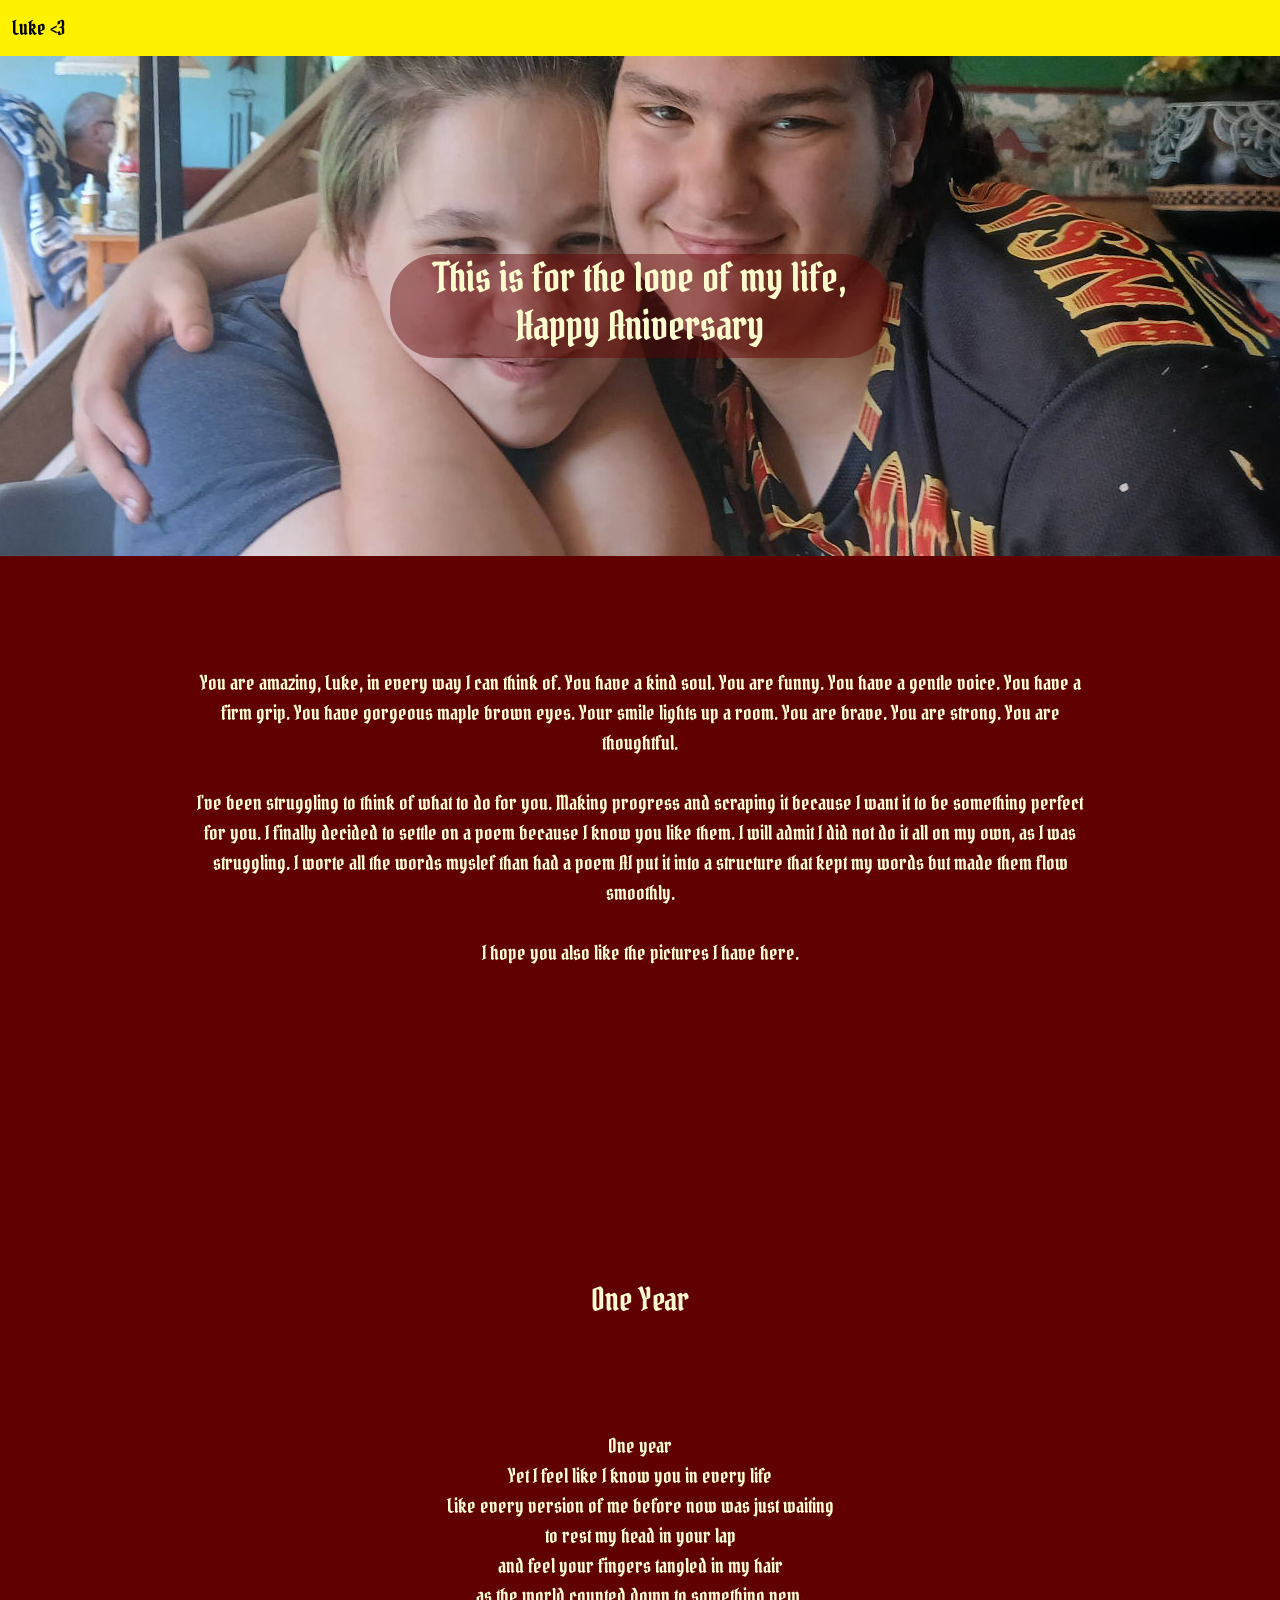
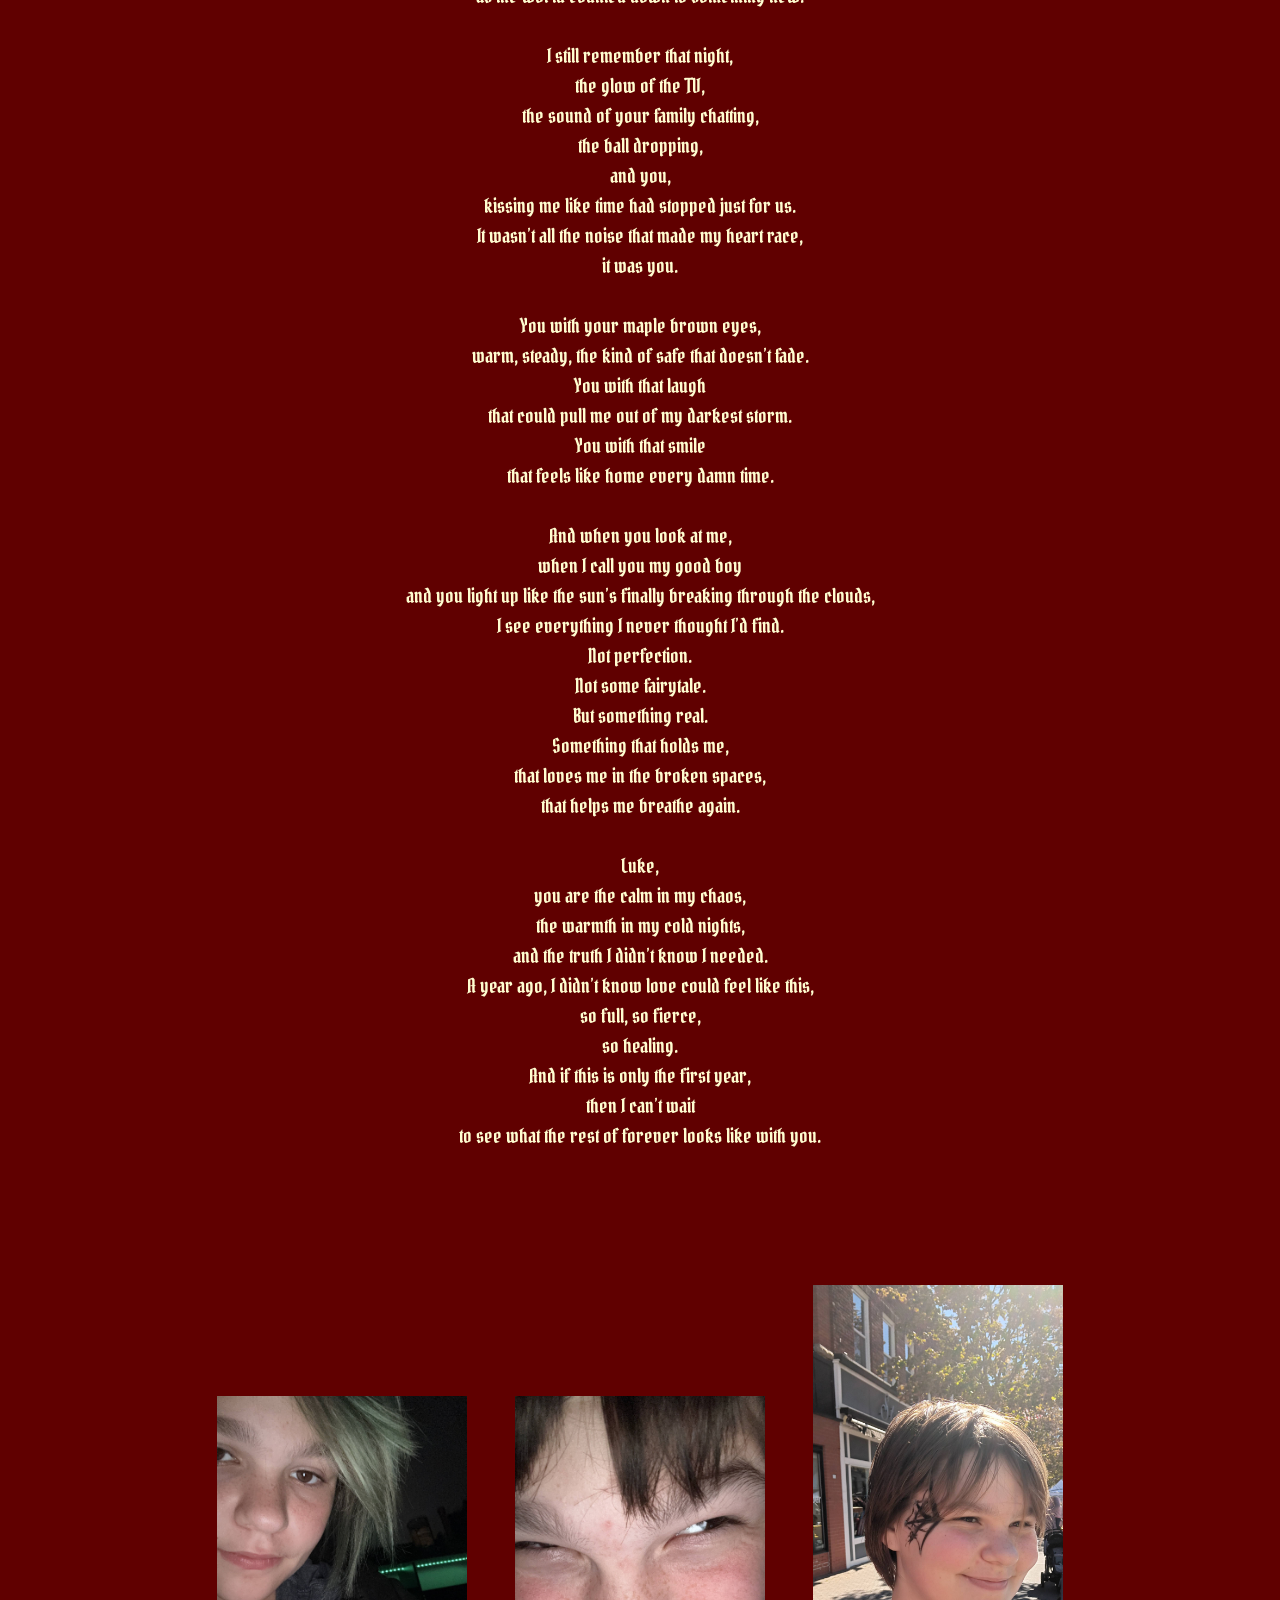
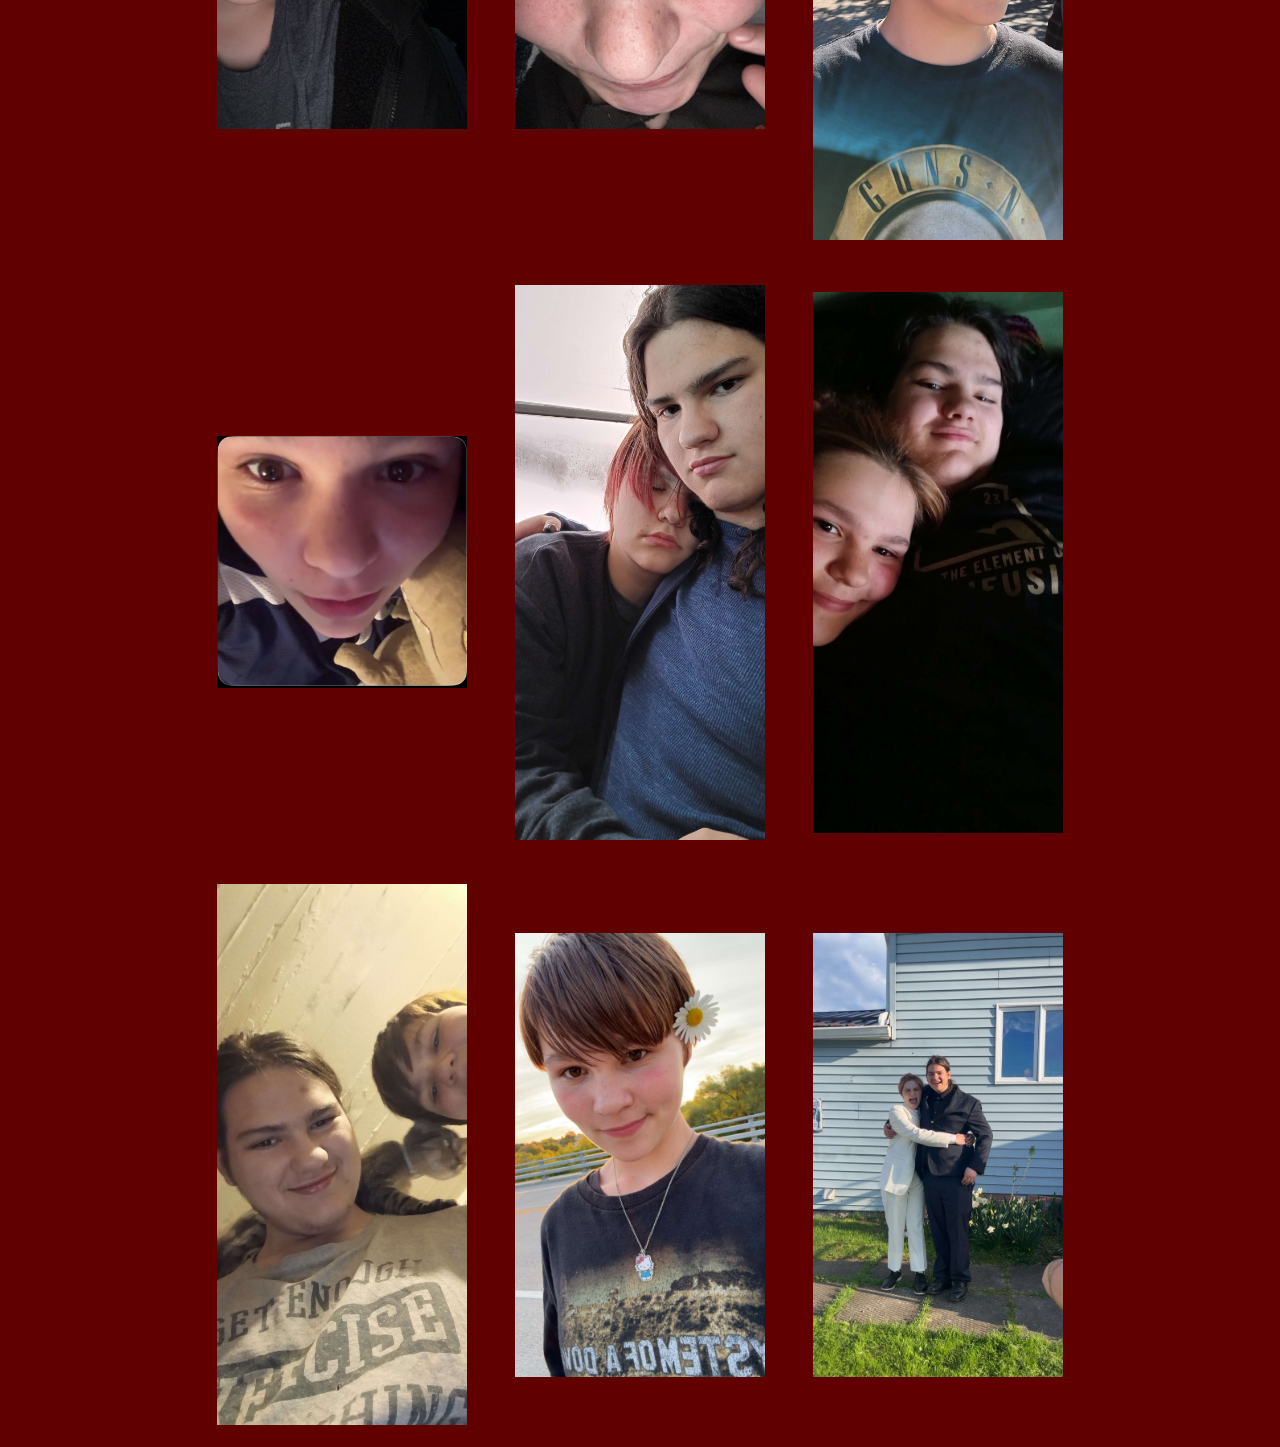
<file: index.html>
<!DOCTYPE html>
<html lang="en">
<head>
    <meta charset="UTF-8">
    <meta name="viewport" content="width=device-width, initial-scale=1.0">
    <title>My Handsome boy</title>
    <link href="https://cdn.jsdelivr.net/npm/bootstrap@5.3.7/dist/css/bootstrap.min.css" rel="stylesheet" integrity="sha384-LN+7fdVzj6u52u30Kp6M/trliBMCMKTyK833zpbD+pXdCLuTusPj697FH4R/5mcr" crossorigin="anonymous">
    <link rel="stylesheet" href="rsources/css/main.css">

</head>
<body>
    

<nav class="navbar sticky-top bg-body-tertiary fixed-top myNav">
  <div class="container-fluid">
    <a class="navbar-brand" href="index.html">Luke &lt;3</a>
  </div>
</nav>

<header>
  <div><h1>This is for the love of my life, Happy Aniversary</h1></div>
</header>


<div class="container text-center">
  <div class="row">
    <div class="col">
      <p>You are amazing, Luke, in every way I can think of. You have a kind soul. You are funny. You have a gentle voice. You have a firm grip. You have gorgeous maple brown eyes. Your smile lights up a room. You are brave. You are strong. You are thoughtful. 
      <br> <br>
      I've been struggling to think of what to do for you. Making progress and scraping it because I want it to be something perfect for you. I finally decided to settle on a poem because I know you like them. I will admit I did not do it all on my own, as I was struggling. I worte all the words myslef than had a poem AI put it into a structure that kept my words but made them flow smoothly.
      <br> <br>
      I hope you also like the pictures I have here.
      </p>

      <p>
        <br>
        <br>
        <br>
      </p>
      <h2>One Year</h2>
      <p>
        One year <br>
        Yet I feel like I know you in every life <br>
        Like every version of me before now was just waiting<br>
        to rest my head in your lap<br>
        and feel your fingers tangled in my hair<br>
        as the world counted down to something new.<br>
        <br>
        I still remember that night, <br>
        the glow of the TV, <br>
        the sound of your family chatting, <br>
        the ball dropping, <br>
        and you,<br>
        kissing me like time had stopped just for us. <br>
        It wasn’t all the noise that made my heart race,<br>
        it was you.<br>
        <br>
        You with your maple brown eyes, <br>
        warm, steady, the kind of safe that doesn’t fade. <br>
        You with that laugh <br>
        that could pull me out of my darkest storm. <br>
        You with that smile <br>
        that feels like home every damn time.<br>
        <br>
        And when you look at me, <br>
        when I call you my good boy <br>
        and you light up like the sun’s finally breaking through the clouds, <br>
        I see everything I never thought I’d find.<br>
        Not perfection.<br>
        Not some fairytale.<br>
        But something real.<br>
        Something that holds me,<br>
        that loves me in the broken spaces,<br>
        that helps me breathe again.<br>
        <br>
        Luke, <br>
        you are the calm in my chaos, <br>
        the warmth in my cold nights, <br>
        and the truth I didn’t know I needed. <br>
        A year ago, I didn’t know love could feel like this, <br>
        so full, so fierce, <br>
        so healing. <br>
        And if this is only the first year, <br>
        then I can’t wait <br>
        to see what the rest of forever looks like with you. 
      </p>
    
    
      <img src="rsources/images/IMG_9345.jpg" class="img">
      <img src="rsources/images/IMG_9903.jpg" class="img">
      <img src="rsources/images/20241012_121301.jpg" class="img">
      <img src="rsources/images/IMG_4721.png" class="img">
      <img src="rsources/images/images2/20241206_142036.jpg" class="img">
      <img src="rsources/images/images2/20250608_153845.jpg" class="img">
      <img src="rsources/images/images2/20250921_172334.jpg" class="img">
      <img src="rsources/images/images2/Snapchat-113283955.jpg" class="img">
      <img src="rsources/images/images2/Snapchat-683837953.jpg" class="img">
    </div>
  </div>
</div>
</body>
<script src="https://cdn.jsdelivr.net/npm/bootstrap@5.3.7/dist/js/bootstrap.bundle.min.js" integrity="sha384-ndDqU0Gzau9qJ1lfW4pNLlhNTkCfHzAVBReH9diLvGRem5+R9g2FzA8ZGN954O5Q" crossorigin="anonymous"></script>
</html>
</file>
<file: rsources/css/main.css>
/*
Colors

#600000

#FFFDD0

#FFF200
*/
@import url('https://fonts.googleapis.com/css2?family=Pirata+One&display=swap');

* {
    font-family: "Pirata One", system-ui !important;
}

body {
    background-color: #600000 ;
    color: #FFFDD0;
}

.myNav {
    background-color: #FFF200 !important;
    
}

.myNav, .myNav a, .myNav li, .myNav span {
    color: black !important;
    border-color: black;
}

header div h1 {
    text-align: center;
}

header div {
    background-color: #60000073;
    border-radius: 3em;
    margin: auto;
    width: 500px;
}

header {
    display: flex;
    justify-content: center; 
    align-items: center;
    height: 500px;
    background-image: url(../images/hero_imresizer.jpg);
    background-position: 35% 65%;
}

p {
    margin: 10%;
    font-size: 20px;
}

.img {
    width:250px !important;
    margin: 2% !important;
}
</file>
